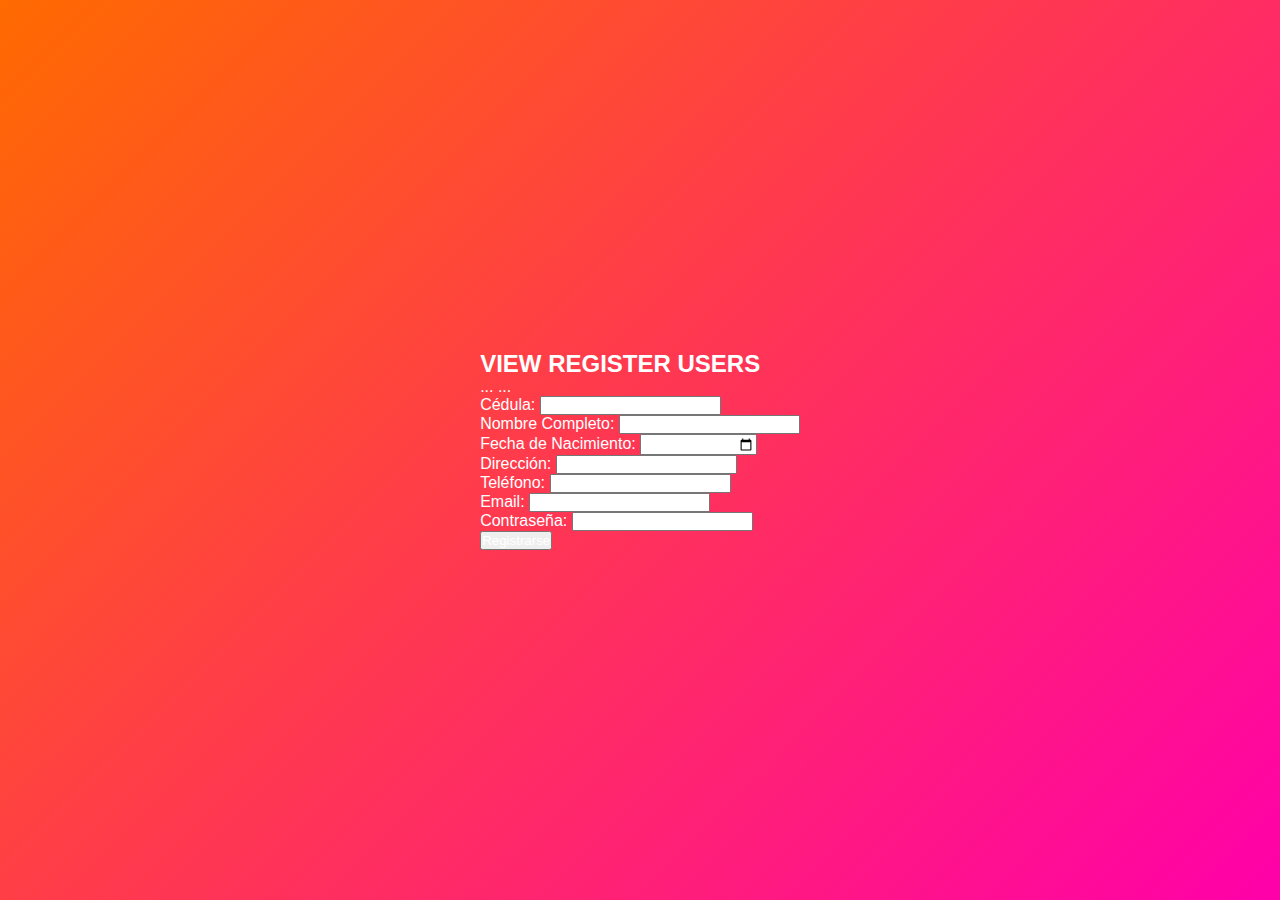
<file: ApipáginaWEB/Templates/ViewCollection.html>
<!DOCTYPE html>
<html lang="es">
<head>
    <meta charset="UTF-8">
    <meta name="viewport" content="width=device-width, initial-scale=1.0">
    <title>Formulario de Registro</title>
    <link rel="stylesheet" href="../Cs/reg_style.css"> 
</head>
<body>
    <div>
        <h2>VIEW REGISTER USERS</h2>
        <br<table class="table">
            <thead class="table-light">
              ...
            </thead>
            <tbody>
              ...
            </tbody>
          </table>
        <form action="#" method="post">
            <div>
                <label for="cedula">Cédula:</label>
                <input type="text" id="cedula" name="cedula" >
            </div>
            <div>
                <label for="nombre">Nombre Completo:</label>
                <input type="text" id="nombre" name="nombre" >
            </div>
            <div>
                <label for="fecha_nacimiento">Fecha de Nacimiento:</label>
                <input type="date" id="fecha_nacimiento" name="fecha_nacimiento" >
            </div>
            <div>
                <label for="direccion">Dirección:</label>
                <input type="text" id="direccion" name="direccion" >
            </div>
            <div>
                <label for="telefono">Teléfono:</label>
                <input type="tel" id="telefono" name="telefono" >
            </div>
            <div>
                <label for="email">Email:</label>
                <input type="email" id="emailreg" name="email" >
            </div>
            <div>
                <label for="contrasena">Contraseña:</label>
                <input type="password" id="passwordreg" name="contrasena" >
            </div>
            <input type="submit" id="registro" value="Registrarse">
        </form>
    </div>
    <script type="module" src=""></script>
</body>
</html>
</file>
<file: ApipáginaWEB/Cs/reg_style.css>
/* Reset de estilos y estilos globales */
* {
    margin: 0;
    padding: 0;
    box-sizing: border-box;
    font-family: Arial, sans-serif;
    color: #fff;
}

/* Estilos del cuerpo */
body {
    width: 100vw;
    height: 100vh;
    background: linear-gradient(135deg, #FF6A00, #FF00AA);
    display: flex;
    justify-content: center;
    align-items: center;
}

/* Contenedor central */
.container-center {
    text-align: center;
}

/* Estilos del contenedor de registro */
.register-container {
    width: 350px;
    padding: 40px;
    background: rgba(0, 0, 0, 0.7);
    border-radius: 10px;
    box-shadow: 0 0 20px rgba(0, 0, 0, 0.5);
}

.register-container h2 {
    font-size: 28px;
    margin-bottom: 20px;
    color: #FF00AA; 
}

.register-container input {
    width: 100%;
    margin-top: 20px;
    padding: 12px 15px;
    border: none;
    border-radius: 25px;
    background: rgba(255, 255, 255, 0.2);
    font-size: 16px;
    color: #fff;
}

.register-container input[type="email"],
.register-container input[type="password"] {
    margin-top: 20px;
}

.register-container button {
    width: 100%;
    margin-top: 25px;
    padding: 12px 0;
    font-size: 18px;
    border-radius: 25px;
    cursor: pointer;
    background: linear-gradient(45deg, #FF6A00, #FF00AA); 
    border: none;
    outline: none;
}

.register-container a {
    color: #FF6A00; 
    text-decoration: none;
    border-bottom: 2px solid transparent;
    transition: border-bottom 0.3s ease;
}

.register-container a:hover {
    border-bottom-color: #FF6A00; 
}


#error-email,
#error-contraseña,
#error {
    color: #ff2d55;
    margin-top: 10px;
    font-size: 14px;
}

/* Estilos del banner */
.banner {
    position: absolute;
    top: 0;
    right: 0;
    height: 100%;
    background: linear-gradient(to right, #FF6A00, #FF00AA); 
    clip-path: polygon(0 0, 100% 0, 100% 100%, 40% 100%);
    padding-right: 10%;
    text-align: right;
    display: flex;
    flex-direction: column;
    justify-content: center;
    align-items: flex-end;
}
</file>
